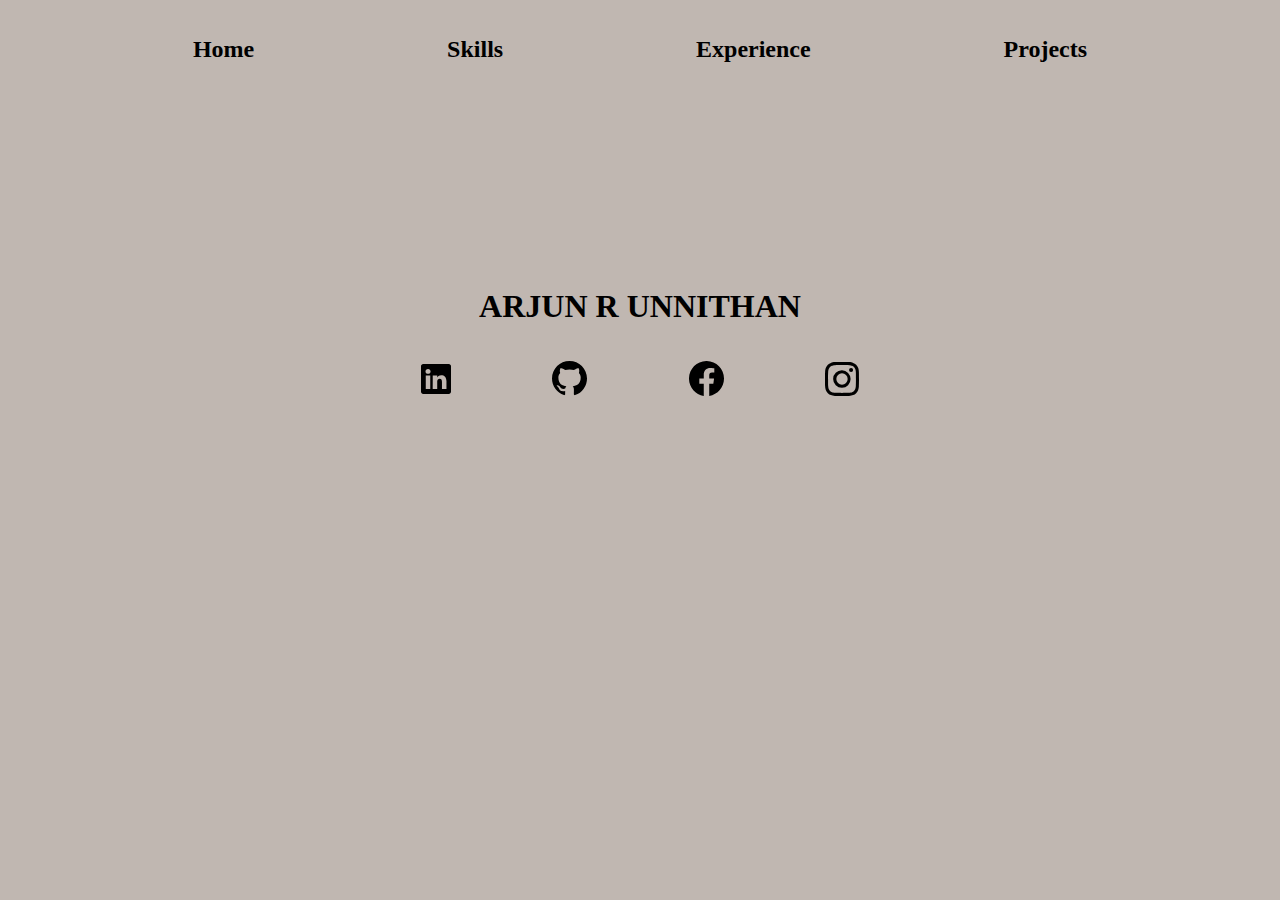
<file: index.html>
<!DOCTYPE html>

<html lang="en">
    <head>
        <link href="https://cdn.jsdelivr.net/npm/bootstrap@5.0.2/dist/css/bootstrap.min.css" rel="stylesheet" integrity="sha384-EVSTQN3/azprG1Anm3QDgpJLIm9Nao0Yz1ztcQTwFspd3yD65VohhpuuCOmLASjC" crossorigin="anonymous">
        <script src="https://cdn.jsdelivr.net/npm/bootstrap@5.0.2/dist/js/bootstrap.bundle.min.js" integrity="sha384-MrcW6ZMFYlzcLA8Nl+NtUVF0sA7MsXsP1UyJoMp4YLEuNSfAP+JcXn/tWtIaxVXM" crossorigin="anonymous"></script>
        <link href="style.css" rel="stylesheet">
        <title>My Webpage</title>
    </head>
    <body>
        <div class="main">
        <div class="navbar1">
            <ul>
                <li> <a href="">Home</a> </li>
                <li> <a href="./skills.html">Skills</a> </li>
                <li> <a href="./exp.html">Experience</a> </li>
                <li> <a href="./pro.html">Projects</a> </li>
            </ul>
        </div>
        <h1 class="main-hd">Arjun R Unnithan</h1>
        <div class="social">
            <svg xmlns="http://www.w3.org/2000/svg" width="30" height="30" fill="currentColor" class="bi bi-linkedin" viewBox="0 0 16 16">
                <path d="M0 1.146C0 .513.526 0 1.175 0h13.65C15.474 0 16 .513 16 1.146v13.708c0 .633-.526 1.146-1.175 1.146H1.175C.526 16 0 15.487 0 14.854V1.146zm4.943 12.248V6.169H2.542v7.225h2.401zm-1.2-8.212c.837 0 1.358-.554 1.358-1.248-.015-.709-.52-1.248-1.342-1.248-.822 0-1.359.54-1.359 1.248 0 .694.521 1.248 1.327 1.248h.016zm4.908 8.212V9.359c0-.216.016-.432.08-.586.173-.431.568-.878 1.232-.878.869 0 1.216.662 1.216 1.634v3.865h2.401V9.25c0-2.22-1.184-3.252-2.764-3.252-1.274 0-1.845.7-2.165 1.193v.025h-.016a5.54 5.54 0 0 1 .016-.025V6.169h-2.4c.03.678 0 7.225 0 7.225h2.4z"/>
              </svg>
              <svg xmlns="http://www.w3.org/2000/svg" width="35" height="35" fill="currentColor" class="bi bi-github" viewBox="0 0 16 16">
                <path d="M8 0C3.58 0 0 3.58 0 8c0 3.54 2.29 6.53 5.47 7.59.4.07.55-.17.55-.38 0-.19-.01-.82-.01-1.49-2.01.37-2.53-.49-2.69-.94-.09-.23-.48-.94-.82-1.13-.28-.15-.68-.52-.01-.53.63-.01 1.08.58 1.23.82.72 1.21 1.87.87 2.33.66.07-.52.28-.87.51-1.07-1.78-.2-3.64-.89-3.64-3.95 0-.87.31-1.59.82-2.15-.08-.2-.36-1.02.08-2.12 0 0 .67-.21 2.2.82.64-.18 1.32-.27 2-.27.68 0 1.36.09 2 .27 1.53-1.04 2.2-.82 2.2-.82.44 1.1.16 1.92.08 2.12.51.56.82 1.27.82 2.15 0 3.07-1.87 3.75-3.65 3.95.29.25.54.73.54 1.48 0 1.07-.01 1.93-.01 2.2 0 .21.15.46.55.38A8.012 8.012 0 0 0 16 8c0-4.42-3.58-8-8-8z"/>
              </svg>
              <svg xmlns="http://www.w3.org/2000/svg" width="35" height="35" fill="currentColor" class="bi bi-facebook" viewBox="0 0 16 16">
                <path d="M16 8.049c0-4.446-3.582-8.05-8-8.05C3.58 0-.002 3.603-.002 8.05c0 4.017 2.926 7.347 6.75 7.951v-5.625h-2.03V8.05H6.75V6.275c0-2.017 1.195-3.131 3.022-3.131.876 0 1.791.157 1.791.157v1.98h-1.009c-.993 0-1.303.621-1.303 1.258v1.51h2.218l-.354 2.326H9.25V16c3.824-.604 6.75-3.934 6.75-7.951z"/>
              </svg>
              <svg xmlns="http://www.w3.org/2000/svg" width="34" height="34" fill="currentColor" class="bi bi-instagram" viewBox="0 0 16 16">
                <path d="M8 0C5.829 0 5.556.01 4.703.048 3.85.088 3.269.222 2.76.42a3.917 3.917 0 0 0-1.417.923A3.927 3.927 0 0 0 .42 2.76C.222 3.268.087 3.85.048 4.7.01 5.555 0 5.827 0 8.001c0 2.172.01 2.444.048 3.297.04.852.174 1.433.372 1.942.205.526.478.972.923 1.417.444.445.89.719 1.416.923.51.198 1.09.333 1.942.372C5.555 15.99 5.827 16 8 16s2.444-.01 3.298-.048c.851-.04 1.434-.174 1.943-.372a3.916 3.916 0 0 0 1.416-.923c.445-.445.718-.891.923-1.417.197-.509.332-1.09.372-1.942C15.99 10.445 16 10.173 16 8s-.01-2.445-.048-3.299c-.04-.851-.175-1.433-.372-1.941a3.926 3.926 0 0 0-.923-1.417A3.911 3.911 0 0 0 13.24.42c-.51-.198-1.092-.333-1.943-.372C10.443.01 10.172 0 7.998 0h.003zm-.717 1.442h.718c2.136 0 2.389.007 3.232.046.78.035 1.204.166 1.486.275.373.145.64.319.92.599.28.28.453.546.598.92.11.281.24.705.275 1.485.039.843.047 1.096.047 3.231s-.008 2.389-.047 3.232c-.035.78-.166 1.203-.275 1.485a2.47 2.47 0 0 1-.599.919c-.28.28-.546.453-.92.598-.28.11-.704.24-1.485.276-.843.038-1.096.047-3.232.047s-2.39-.009-3.233-.047c-.78-.036-1.203-.166-1.485-.276a2.478 2.478 0 0 1-.92-.598 2.48 2.48 0 0 1-.6-.92c-.109-.281-.24-.705-.275-1.485-.038-.843-.046-1.096-.046-3.233 0-2.136.008-2.388.046-3.231.036-.78.166-1.204.276-1.486.145-.373.319-.64.599-.92.28-.28.546-.453.92-.598.282-.11.705-.24 1.485-.276.738-.034 1.024-.044 2.515-.045v.002zm4.988 1.328a.96.96 0 1 0 0 1.92.96.96 0 0 0 0-1.92zm-4.27 1.122a4.109 4.109 0 1 0 0 8.217 4.109 4.109 0 0 0 0-8.217zm0 1.441a2.667 2.667 0 1 1 0 5.334 2.667 2.667 0 0 1 0-5.334z"/>
              </svg>
        </div>
    </div>
    </body>
</html>
</file>
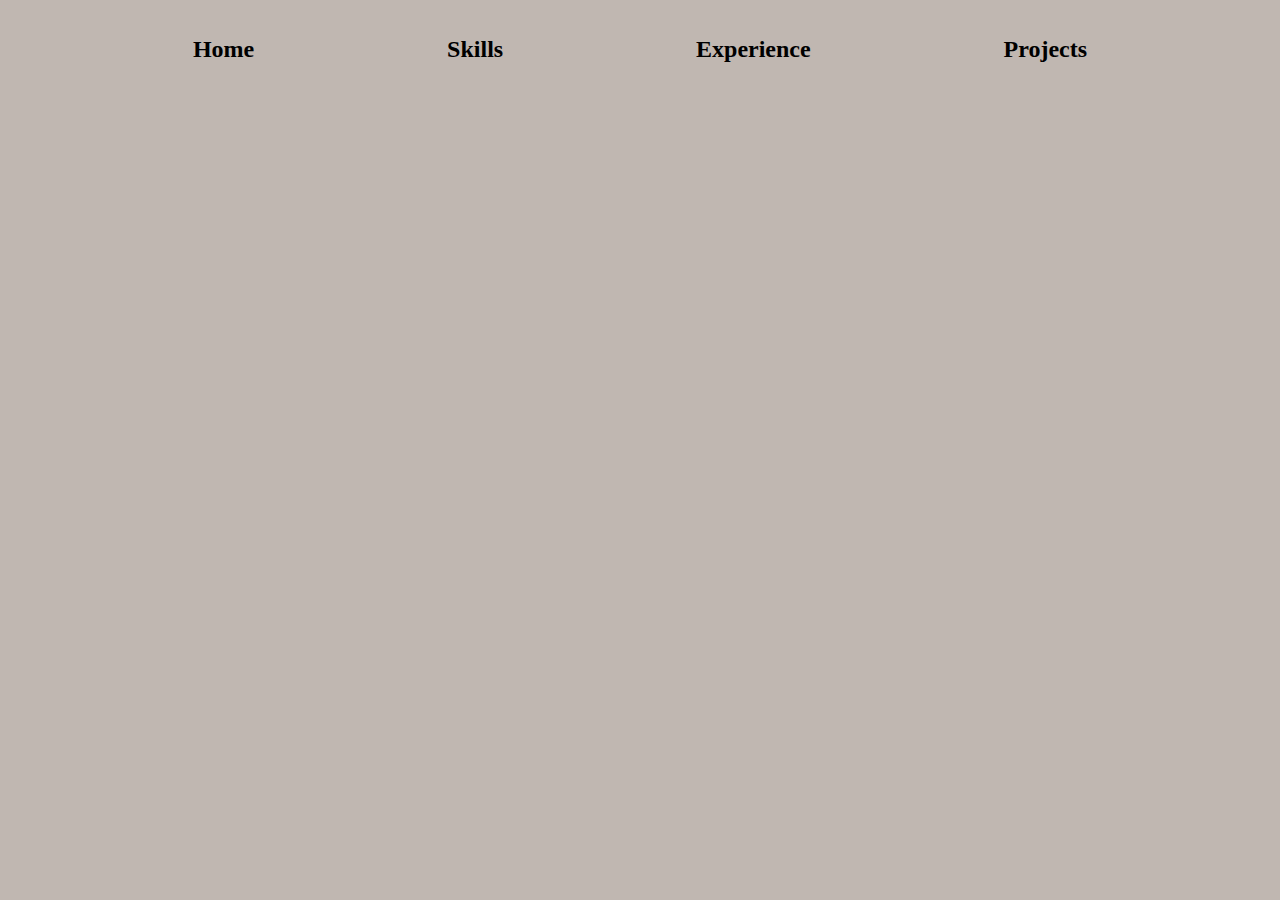
<file: exp.html>
<!DOCTYPE html>

<html lang="en">
    <head>
        <link href="https://cdn.jsdelivr.net/npm/bootstrap@5.0.2/dist/css/bootstrap.min.css" rel="stylesheet" integrity="sha384-EVSTQN3/azprG1Anm3QDgpJLIm9Nao0Yz1ztcQTwFspd3yD65VohhpuuCOmLASjC" crossorigin="anonymous">
        <script src="https://cdn.jsdelivr.net/npm/bootstrap@5.0.2/dist/js/bootstrap.bundle.min.js" integrity="sha384-MrcW6ZMFYlzcLA8Nl+NtUVF0sA7MsXsP1UyJoMp4YLEuNSfAP+JcXn/tWtIaxVXM" crossorigin="anonymous"></script>
        <link href="style.css" rel="stylesheet">
        <title>My Webpage</title>
    </head>
    <body>
        <div class="main">
        <div class="navbar1">
            <ul>
                <li> <a href="./index.html">Home</a> </li>
                <li> <a href="./skills.html">Skills</a> </li>
                <li> <a href="">Experience</a> </li>
                <li> <a href="./pro.html">Projects</a> </li>
            </ul>
        </div>
    </div>
</file>
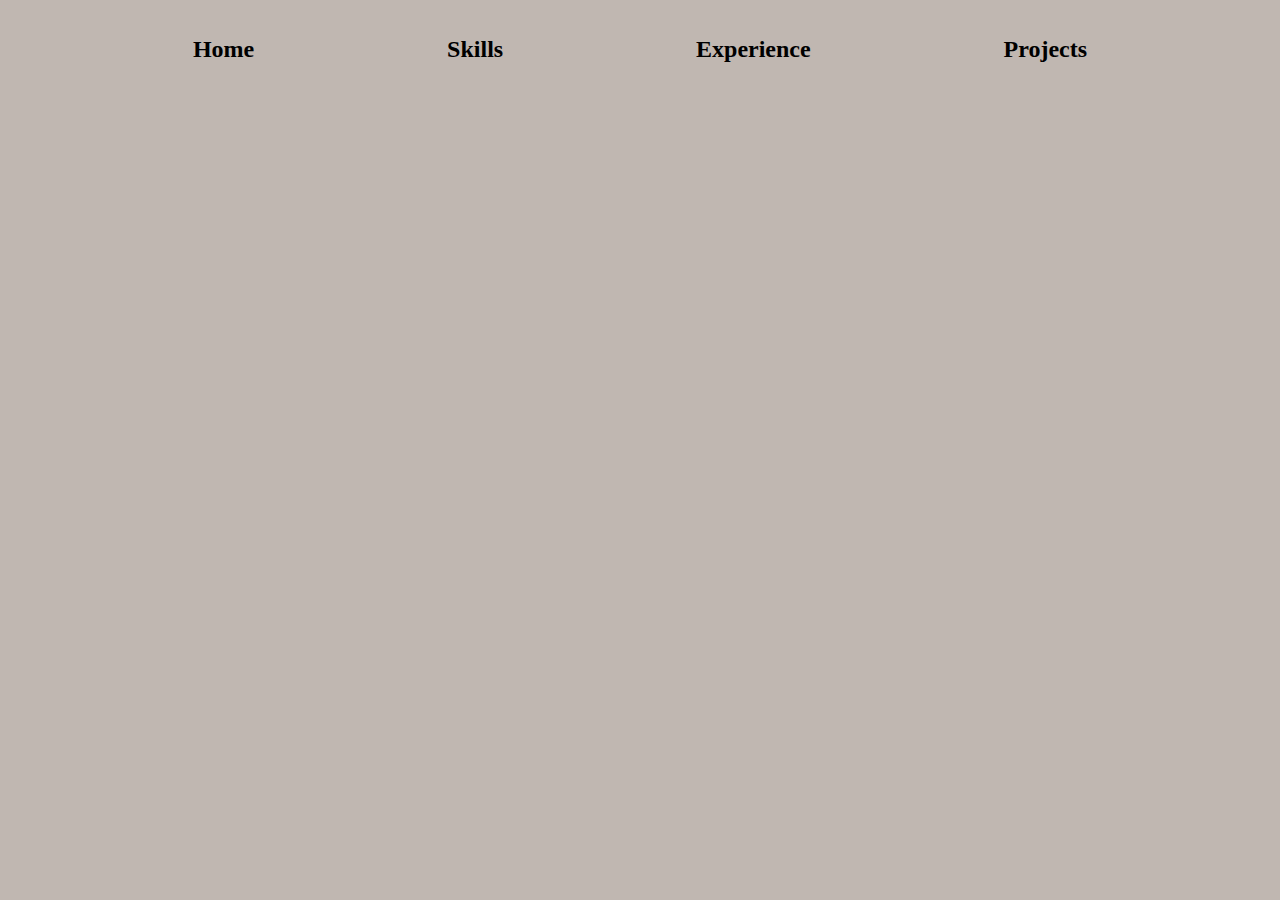
<file: pro.html>
<!DOCTYPE html>

<html lang="en">
    <head>
        <link href="https://cdn.jsdelivr.net/npm/bootstrap@5.0.2/dist/css/bootstrap.min.css" rel="stylesheet" integrity="sha384-EVSTQN3/azprG1Anm3QDgpJLIm9Nao0Yz1ztcQTwFspd3yD65VohhpuuCOmLASjC" crossorigin="anonymous">
        <script src="https://cdn.jsdelivr.net/npm/bootstrap@5.0.2/dist/js/bootstrap.bundle.min.js" integrity="sha384-MrcW6ZMFYlzcLA8Nl+NtUVF0sA7MsXsP1UyJoMp4YLEuNSfAP+JcXn/tWtIaxVXM" crossorigin="anonymous"></script>
        <link href="style.css" rel="stylesheet">
        <title>My Webpage</title>
    </head>
    <body>
        <div class="main">
        <div class="navbar1">
            <ul>
                <li> <a href="./index.html">Home</a> </li>
                <li> <a href="./skills.html">Skills</a> </li>
                <li> <a href="./exp.html">Experience</a> </li>
                <li> <a href="">Projects</a> </li>
            </ul>
        </div>
    </div>
</file>
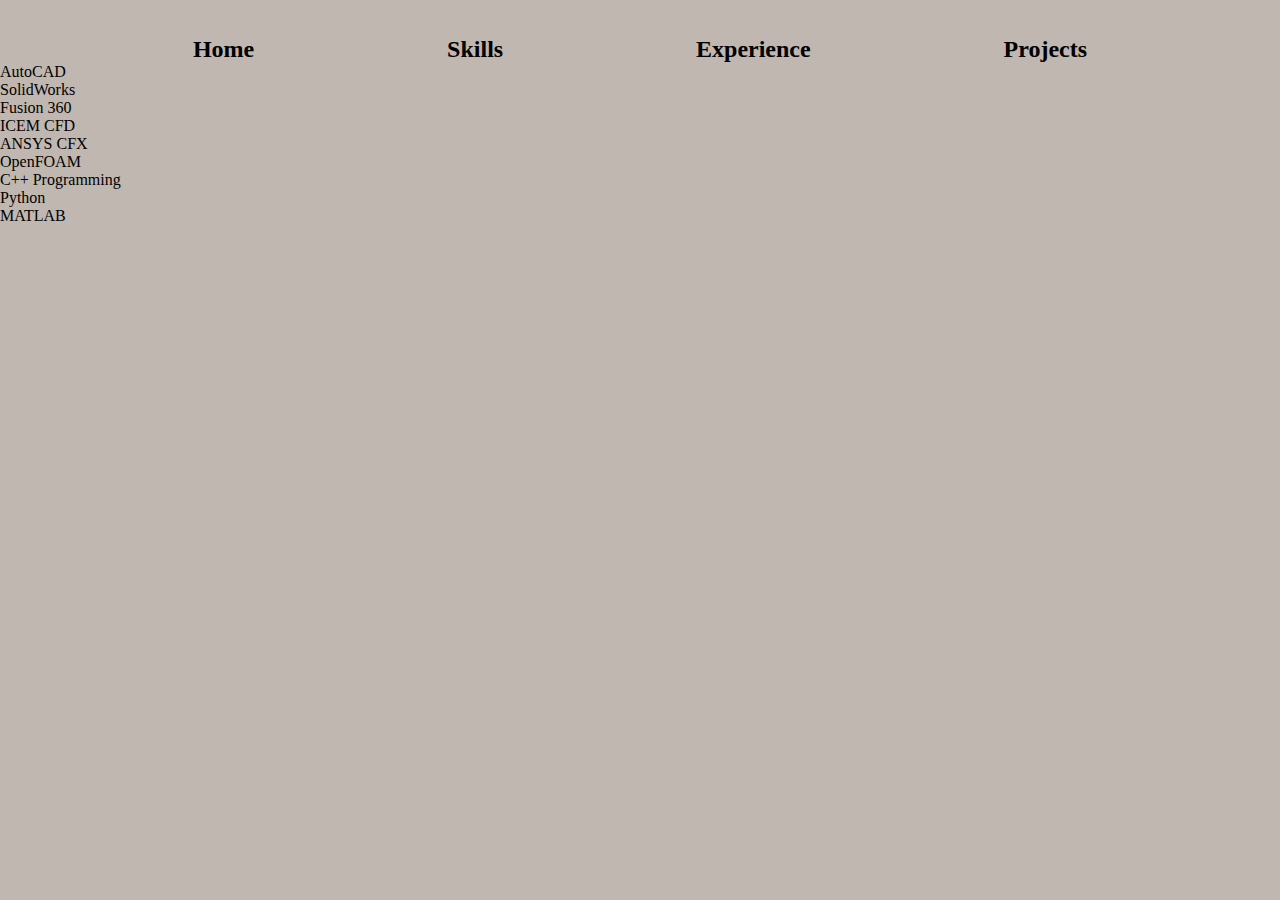
<file: skills.html>
<!DOCTYPE html>
<html lang="en">
<head>
    <meta charset="UTF-8">
    <meta http-equiv="X-UA-Compatible" content="IE=edge">
    <meta name="viewport" content="width=device-width, initial-scale=1.0">
    <script src="https://cdn.jsdelivr.net/npm/@popperjs/core@2.11.5/dist/umd/popper.min.js" integrity="sha384-Xe+8cL9oJa6tN/veChSP7q+mnSPaj5Bcu9mPX5F5xIGE0DVittaqT5lorf0EI7Vk" crossorigin="anonymous"></script>
<script src="https://cdn.jsdelivr.net/npm/bootstrap@5.2.0-beta1/dist/js/bootstrap.min.js" integrity="sha384-kjU+l4N0Yf4ZOJErLsIcvOU2qSb74wXpOhqTvwVx3OElZRweTnQ6d31fXEoRD1Jy" crossorigin="anonymous"></script>
    <link href="style.css" rel="stylesheet">
    <title>Skills</title>
</head>
<body>
    <div class="main">
        <div class="navbar1">
            <ul>
                <li> <a href="./index.html">Home</a> </li>
                <li> <a href="">Skills</a> </li>
                <li> <a href="./exp.html">Experience</a> </li>
                <li> <a href="./pro.html">Projects</a> </li>
            </ul>
        </div>
        <div class="skills">
            <ul class="skill">
                <li>AutoCAD</li>
                <li>SolidWorks</li>
                <li>Fusion 360</li>
                <li>ICEM CFD</li>
                <li>ANSYS CFX</li>
                <li>OpenFOAM</li>
                <li>C++ Programming</li>
                <li>Python</li>
                <li>MATLAB</li>
            </ul>
        </div>
    </div>
        
</body>
</html>
</file>
<file: style.css>
* {
    margin: 0;
    padding: 0;
    box-sizing: border-box;
}
.main {
    background-color: #C0B7B1;
    height: 100vh;
}

.navbar1 {
    padding-top: 4vh;
}

.navbar1 ul li {
    list-style: none;

}

.navbar1 ul {
    display: flex;
    justify-content: space-evenly;
}

.navbar1 ul li a {
    text-decoration: none;
    font-family: serif;
    font-size: x-large;
    text-transform: capitalize;
    font-weight: bolder;
    color: #000000;
}

.navbar1 ul li a:hover {
    color: rgb(255, 255, 255);
}


h1 {
    color: #000000;
    text-transform: uppercase;
    text-align: center;
    margin-top: 25vh;
    
}

.social{
    display: flex;
    justify-content: space-evenly;
    align-items: center;
    margin: 4vh 25vw 4vh 25vw;
}
</file>
